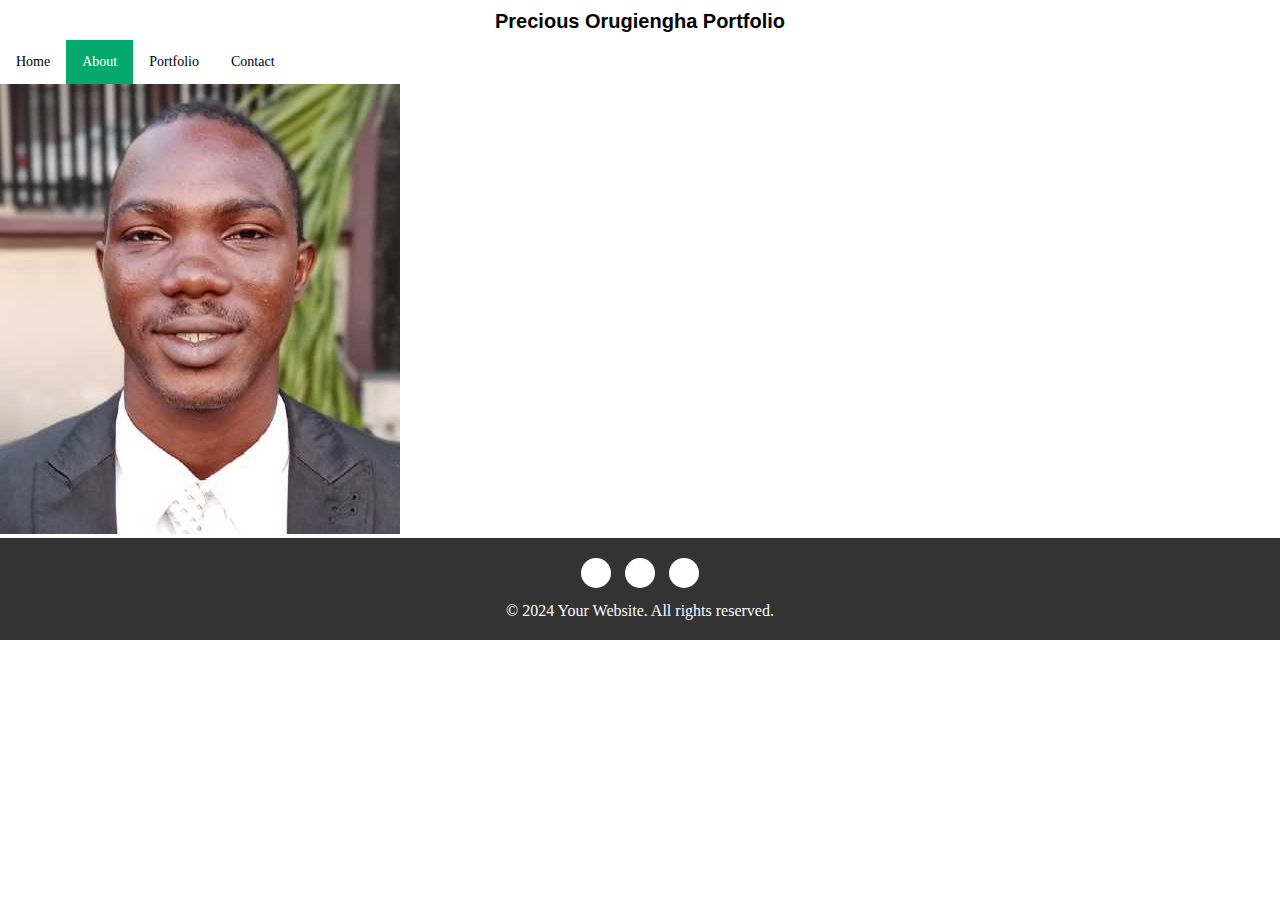
<file: about.html>
<!DOCTYPE html>
<html lang="en">
<head>
    <meta charset="UTF-8">
    <meta name="viewport" content="width=device-width, initial-scale=1.0">
    <link rel="stylesheet" href="styles/index.css">
    <title>Precious Orugiengha Portfolio site</title>
</head>
<body>

    <header>
        <p id="site-name">Precious Orugiengha Portfolio</p> 
    </header>

    <nav class="hero">
        <a href="index.html">Home</a>
        <a class="active" href="#about">About</a>
        <a href="#portfolio">Portfolio</a>
        <a href="#contact">Contact</a>
    </nav>

    <div class="parent-hero">
        <img src="images/profile.jpg" alt="Photo Of Precious Orugiengha">

    </div>

    <footer>
        <div class="container">
          <div class="social-links">
            <a href="https://www.facebook.com/yourpage" target="_blank"><i class="fab fa-facebook"></i></a>
            <a href="https://www.youtube.com/yourchannel" target="_blank"><i class="fab fa-youtube"></i></a>
            <a href="https://www.instagram.com/youraccount" target="_blank"><i class="fab fa-instagram"></i></a>
          </div>
          <p>&copy; 2024 Your Website. All rights reserved.</p>
        </div>
      </footer>
      

</body>
</html>
</file>
<file: styles/index.css>
*{
    margin: 0;
    padding: 0;
    box-sizing: border-box;
     
}
body{
    background-color: rgba(255, 255, 255, 0.726);
}
#site-name{
    font-family: Tahoma, Geneva, Verdana, sans-serif;
    
    color: black;
    text-align: center;
    padding-top: 10px;
    height: 40px;
    font-weight: bold;
    font-size: 20px;
}

.hero{
    background-color: rgb(255, 255, 255);
    overflow: hidden;
}

.hero a{
    float: left;
    color: black;
    text-align: center;
    padding: 14px 16px;
    text-decoration: none;
    font-size: 14px;
}

.hero a:hover {
    background-color: #ddd;
    color: black;
}

.hero a.active {
    background-color: #04AA6D;
    color: white;

}

/* slideshow container */
.slideshow-container {
    max-width: 1000px;
    position: relative;
    margin: auto;

}

/* hide images by default */
.myslides{
    display: none;
}

/* next and previous buttons */
.prev, .next {
    cursor: pointer;
    position: absolute;
    top: 50%;
    width: auto;
    margin-top: -22px;
    padding: 16px;
    color: white;
    font-weight: bold;
    transition: 0.6s ease;
    border-radius: 0 3px 3px 0;
    user-select: none;
}

/* position the next button to the right */

.next {
    right: 0;
    border-radius: 3px 0 0 3px;
}

/* on hover and a black background and a little bit see through */
.prev:hover, .next:hover {
    background-color: rgba(0, 0, 0, 0.8);
}

/* caption text */

.text {
    color: #f2f2f2;
    font-size: 15px;
    padding: 8px 12px;
    position: absolute;
    bottom: 8px;
    width: 100%;
    text-align: center;
}

/* number text (1/3 etc) */

.numbertext{
    color: #f2f2f2;
    font-size: 12px;
    padding: 8px 12px;
    position: absolute;
    top: 0;
}

/* the dots/bullets/indicators */

.dot {
    cursor: pointer;
    height: 15px;
    width: 15px;
    margin: 0 2px;
    background-color: #bbb;
    border-radius: 50%;
    display: inline-block;
    transition: background-color 0.6s ease;
}

.active, .dot:hover{
    background-color: #717171;

}
/* fading animation */
.fade {
    animation-name: fade;
    animation-duration: 1.5s;
}

@keyframes fade {
    from {opacity: .4;}
    to{opacity: 1;} 
}

footer {
    background-color: #333;
    color: #fff;
    padding: 20px 0;
    text-align: center;
  }
  
  .container {
    max-width: 1200px;
    margin: 0 auto;
  }
  
  .social-links {
    margin-bottom: 10px;
  }
  
  .social-links a {
    display: inline-block;
    width: 30px;
    height: 30px;
    background-color: #fff;
    border-radius: 50%;
    margin: 0 5px;
    line-height: 30px;
    text-align: center;
    color: #333;
    transition: background-color 0.3s, color 0.3s;
  }
  
  .social-links a:hover {
    background-color: #4267B2; /* Change to your desired color */
    color: #fff;
  }
  
  p {
    margin: 0;
  }
</file>
